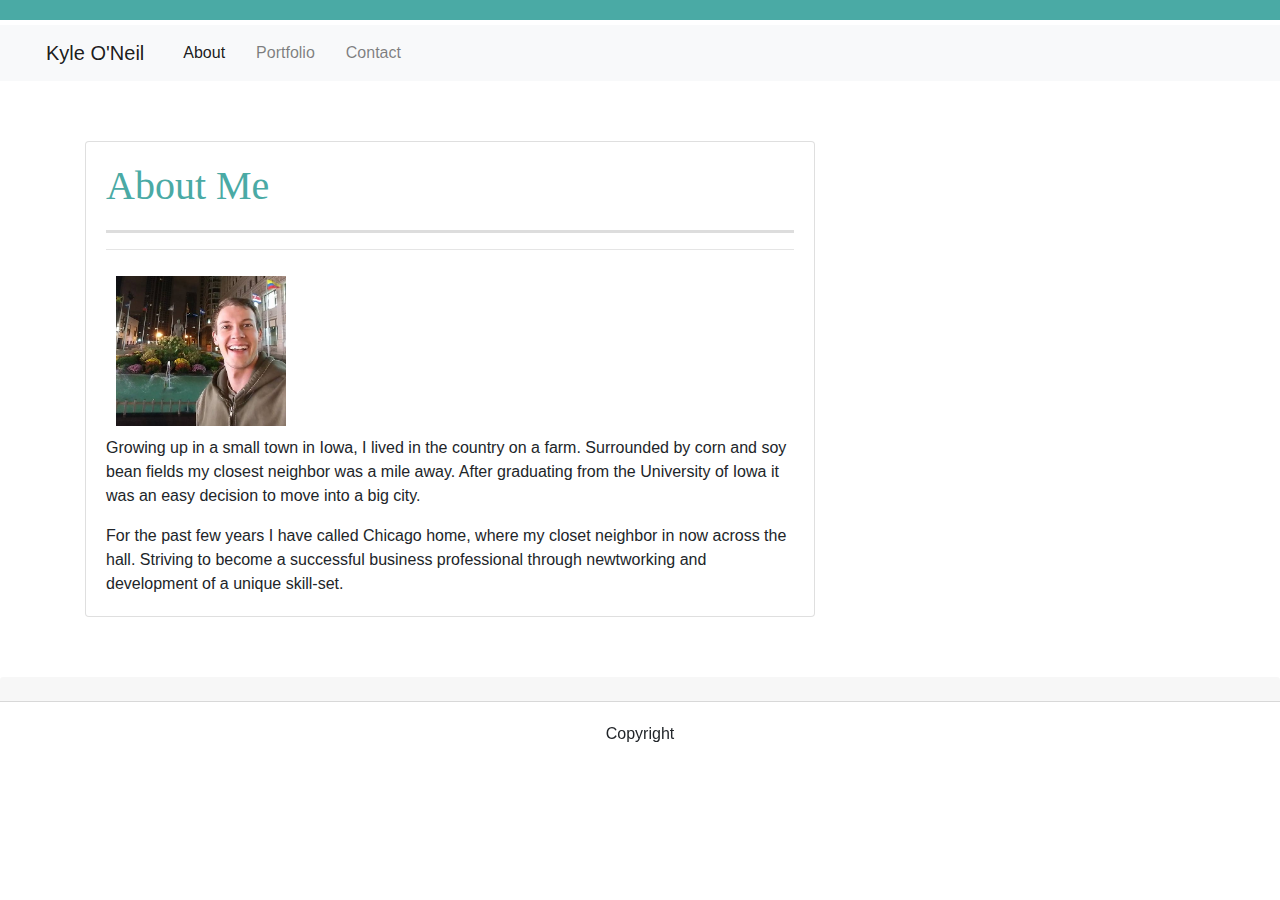
<file: index.html>
<!DOCTYPE html>
<html lang="en">
<head>
    <meta charset="UTF-8">
    <meta name="viewport" content="width=device-width, initial-scale=1.0">
    <meta http-equiv="X-UA-Compatible" content="ie=edge">
    <title>Home</title>
    <link rel="stylesheet" href="css/style.css">   
    <link rel="stylesheet" href="assets/images">
    <link rel="stylesheet" href="https://stackpath.bootstrapcdn.com/bootstrap/4.3.1/css/bootstrap.min.css" integrity="sha384-ggOyR0iXCbMQv3Xipma34MD+dH/1fQ784/j6cY/iJTQUOhcWr7x9JvoRxT2MZw1T" crossorigin="anonymous">

</head>
<body>
  
    <nav class="navbar navbar-expand-lg navbar-light bg-light">
        <a class="navbar-brand" href="#">Kyle O'Neil</a>
        <button class="navbar-toggler" type="button" data-toggle="collapse" data-target="#navbarNav" aria-controls="navbarNav" aria-expanded="false" aria-label="Toggle navigation">
          <span class="navbar-toggler-icon"></span>
        </button>
        <div class="collapse navbar-collapse" id="navbarNav">
          <ul class="navbar-nav">
            <li class="nav-item active">
              <a class="nav-link" href="index.html">About <span class="sr-only">(current)</span></a>
            </li>
            <li class="nav-item">
              <a class="nav-link" href="portfolio.html">Portfolio</a>
            </li>
            <li class="nav-item">
              <a class="nav-link" href="contact.html">Contact</a>
            </li>
          </ul>
        </div>
      </nav>
      
      <div id="stripe">
      </div>
        
        <div class="container">
          <div class="row">
            <div class="col-lg-8">
                <div class="card">
                    <div class="card-body">
                      <h1>About Me</h1>
                      <hr>
                      <img id="photo" src="assets/images/photo1.jpg" style="width: 170px;height: 150px">
                      <p class="about">
                        Growing up in a small town in Iowa, I lived in the country on a farm. Surrounded by corn and soy bean fields my closest neighbor was a mile away.
                        After graduating from the University of Iowa it was an easy decision to move into a big city.</p> 
                      <p class="about">For the past few years I have called Chicago home, where my closet neighbor in now across the hall. 
                        Striving to become a successful business professional through newtworking and development of a unique skill-set. 
                      </p>
                    </div>
                </div>    
              </div>
          </div>
          </div>

        <div class="card1">
              <div class="card-header">
              </div>
              <div class="card-body">
                  <p style="text-align:center">Copyright</p>
              </div>
           </div>
    
</body>
</html>
</file>
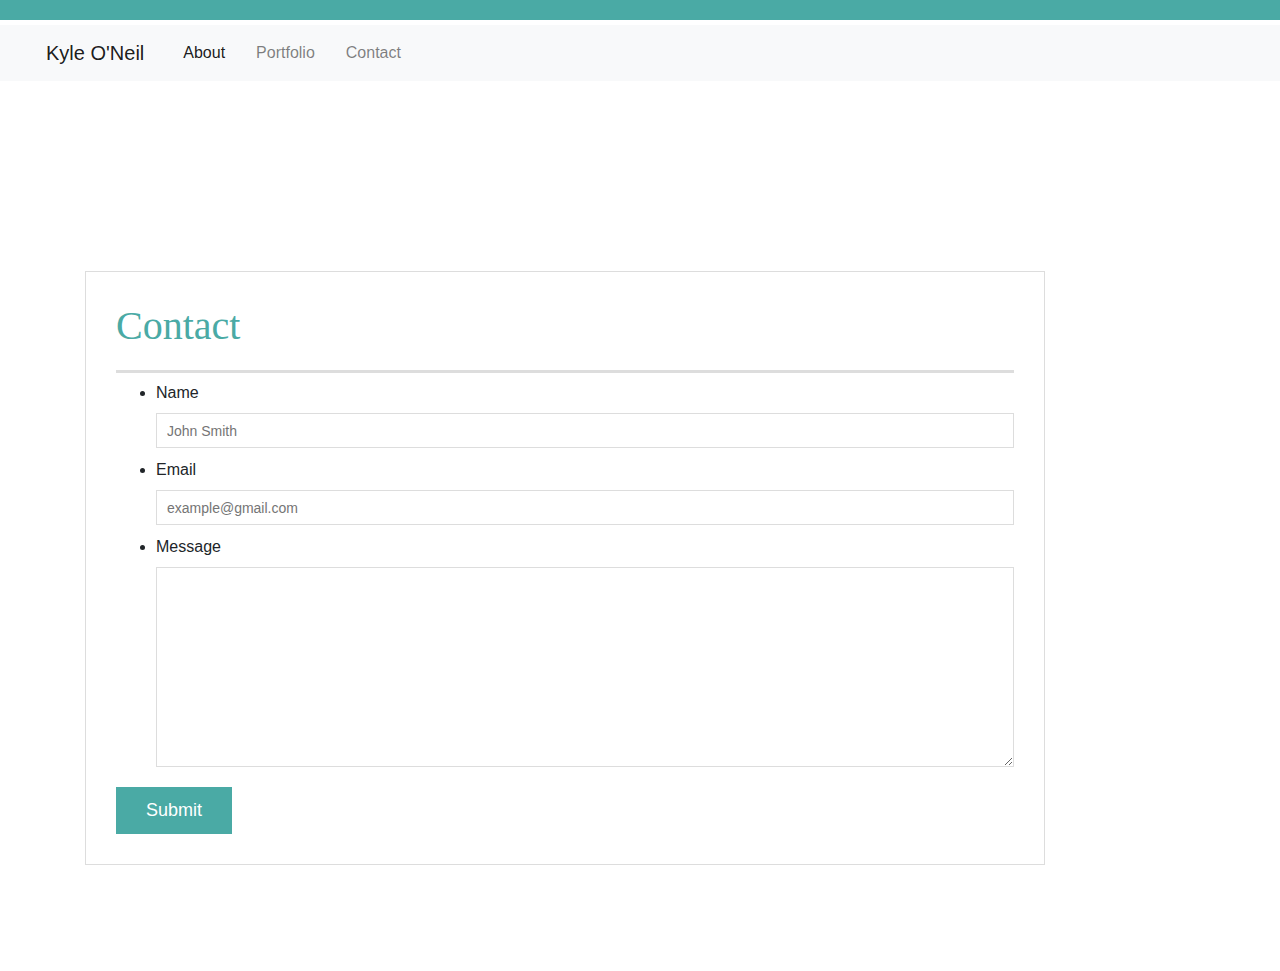
<file: contact.html>
<!DOCTYPE html>
<html lang="en">
<head>
    <meta charset="UTF-8">
    <meta name="viewport" content="width=device-width, initial-scale=1.0">
    <meta http-equiv="X-UA-Compatible" content="ie=edge">
    <title>Contact</title>
    <link rel="stylesheet" href="css/style.css">
    <link rel="stylesheet" href="assets/images/">
    <link rel="stylesheet" href="https://stackpath.bootstrapcdn.com/bootstrap/4.3.1/css/bootstrap.min.css" integrity="sha384-ggOyR0iXCbMQv3Xipma34MD+dH/1fQ784/j6cY/iJTQUOhcWr7x9JvoRxT2MZw1T" crossorigin="anonymous">
</head>
<body>
        <nav class="navbar navbar-expand-lg navbar-light bg-light">
                <a class="navbar-brand" href="#">Kyle O'Neil</a>
                <button class="navbar-toggler" type="button" data-toggle="collapse" data-target="#navbarNav" aria-controls="navbarNav" aria-expanded="false" aria-label="Toggle navigation">
                  <span class="navbar-toggler-icon"></span>
                </button>
                <div class="collapse navbar-collapse" id="navbarNav">
                  <ul class="navbar-nav">
                    <li class="nav-item active">
                      <a class="nav-link" href="index.html">About <span class="sr-only">(current)</span></a>
                    </li>
                    <li class="nav-item">
                      <a class="nav-link" href="portfolio.html">Portfolio</a>
                    </li>
                    <li class="nav-item">
                      <a class="nav-link" href="contact.html">Contact</a>
                    </li>
                  </ul>
                </div>
              </nav>
              
      <div id="stripe">
      </div>
        <div>
                <div id="main-container" class="container">
                        <section class="main-section">
                          <h1>Contact</h1>
                    
                          <form id="contact-form">
                            <ul>
                              <li>
                                <label for="name">Name</label>
                                <input type="text" id="name" name="name" placeholder="John Smith" required="required">
                              </li>
                              <li>
                                <label for="email">Email</label>
                                <input type="email" id="email" name="email" placeholder="example@gmail.com" required="required">
                              </li>
                              <li>
                                <label for="message">Message</label>
                                <textarea id="message" name="message" required="required"></textarea>
                              </li>
                            </ul>
                            <input type="submit">
                          </form>
                    
                        </section>
                    
                      </div>
                      
            </div>    
        <div class="card1">
                    <div class="card-header">
                    </div>
                    <div class="card-body">
                        <p style="text-align:center">Copyright</p>
                    </div>
            </div>
    
</body>
</html>
</file>
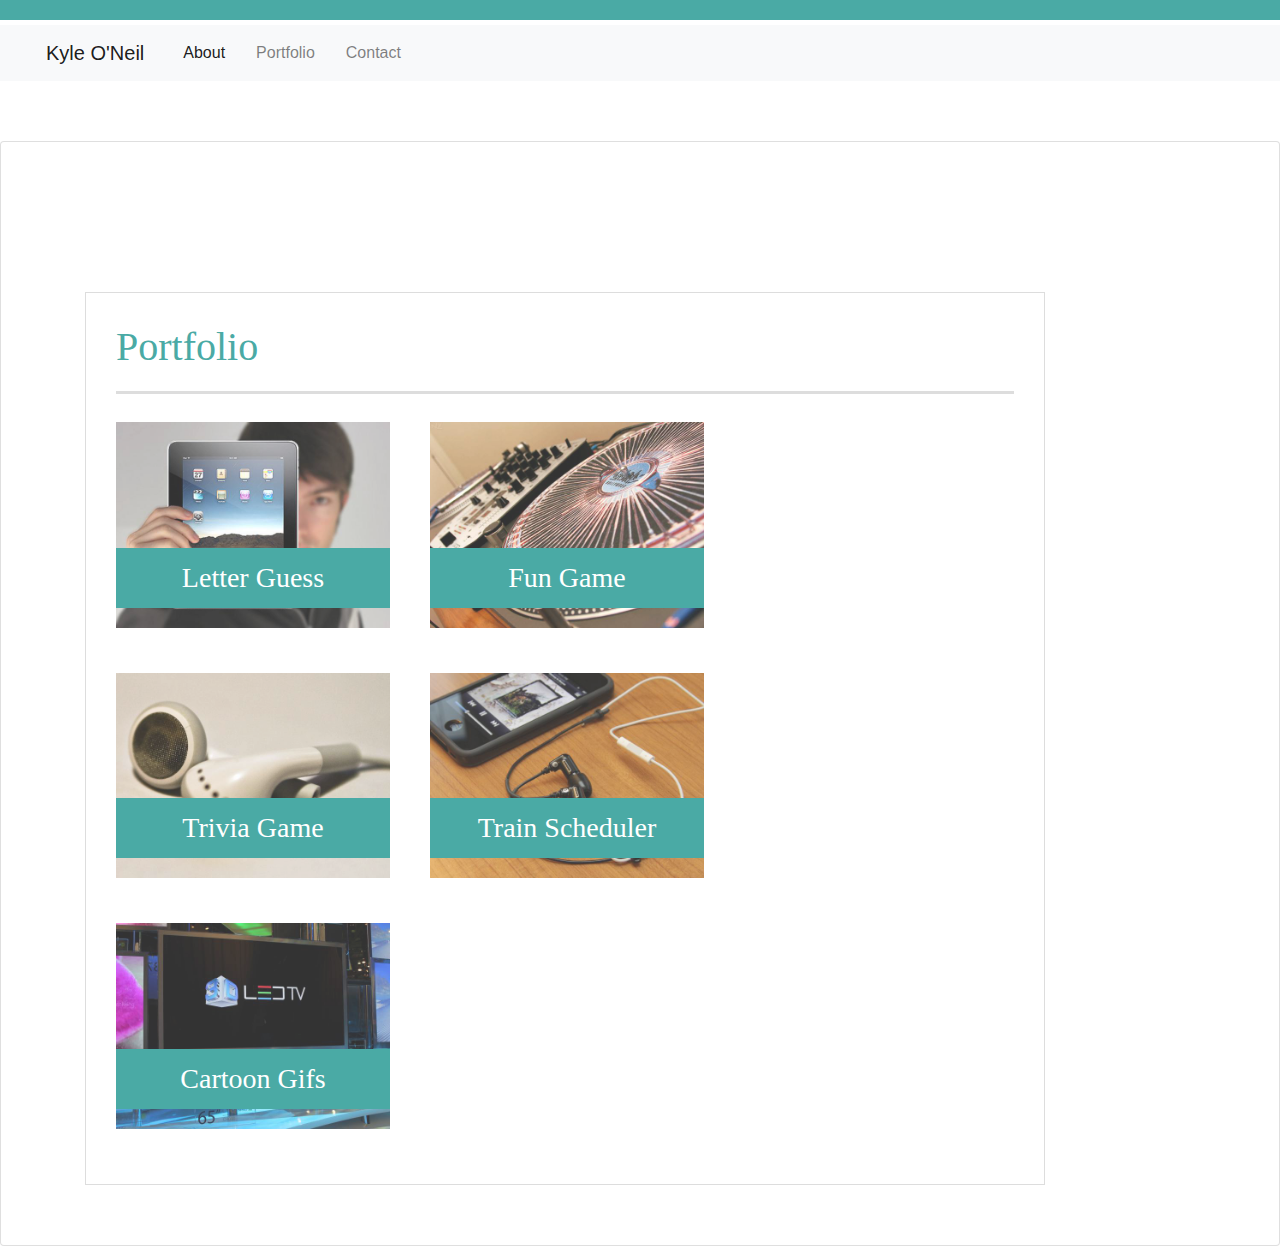
<file: portfolio.html>
<!DOCTYPE html>
<html lang="en">
<head>
    <meta charset="UTF-8">
    <meta name="viewport" content="width=device-width, initial-scale=1.0">
    <meta http-equiv="X-UA-Compatible" content="ie=edge">
    <title>Projects</title>
    <link rel="stylesheet" href="css/style.css">
    <link rel="stylesheet" href="assets/images/">
    <link rel="stylesheet" href="https://stackpath.bootstrapcdn.com/bootstrap/4.3.1/css/bootstrap.min.css" integrity="sha384-ggOyR0iXCbMQv3Xipma34MD+dH/1fQ784/j6cY/iJTQUOhcWr7x9JvoRxT2MZw1T" crossorigin="anonymous">
</head>
<body>
    <nav class="navbar navbar-expand-lg navbar-light bg-light">
        <a class="navbar-brand" href="#">Kyle O'Neil</a>
        <button class="navbar-toggler" type="button" data-toggle="collapse" data-target="#navbarNav" aria-controls="navbarNav" aria-expanded="false" aria-label="Toggle navigation">
          <span class="navbar-toggler-icon"></span>
        </button>
        <div class="collapse navbar-collapse" id="navbarNav">
          <ul class="navbar-nav">
            <li class="nav-item active">
              <a class="nav-link" href="index.html">About <span class="sr-only">(current)</span></a>
            </li>
            <li class="nav-item">
              <a class="nav-link" href="portfolio.html">Portfolio</a>
            </li>
            <li class="nav-item">
              <a class="nav-link" href="contact.html">Contact</a>
            </li>
          </ul>
        </div>
      </nav>
      
      <div id="stripe">
      </div>

        <div class="card">
                    <div class="card-body">
                            <div id="main-container" class="container">
                                    <section class="main-section">
                                      <h1>Portfolio</h1>
                                
                                      <div class="work">
                                        <a href="https://kjoneil.github.io/Psychic-Game/">
                                        <img src="assets/images/technics-q-c-640-480-1.jpg" alt="Letter Guess">
                                          </a>
                                        <h3>Letter Guess</h3>
                                      </div>
                                      <div class="work">
                                        <a href="https://kjoneil.github.io/unit-4-game/">
                                        <img src="assets/images/technics-q-c-640-480-2.jpg" alt="Fun Game">
                                        </a>
                                        <h3>Fun Game</h3>
                                      </div>
                                      <div class="work">
                                          <a href="https://kjoneil.github.io/TriviaGame/">
                                        <img src="assets/images/technics-q-c-640-480-5.jpg" alt="Trivia Game">
                                          </a>
                                        <h3>Trivia Game</h3>
                                      </div>
                                      <div class="work">
                                        <a href="https://kjoneil.github.io/hw7/">
                                      <img src="assets/images/technics-q-c-640-480-7.jpg" alt="Train Scheduler">
                                        </a>
                                      <h3>
                                        Train Scheduler
                                      </h3>
                                    </div>
                                    <div class="work">
                                      <a href="https://kjoneil.github.io/homework_6/">
                                    <img src="assets/images/technics-q-c-640-480-9.jpg" alt="Train Scheduler">
                                      </a>
                                    <h3>
                                      Cartoon Gifs
                                    </h3>
                                  </div>
                                    </section>
                                </div>
                            </div>
            </div>
        <div class="card1">
              <div class="card-header">
              </div>
              <div class="card-body">
                  <p style="text-align:center">Copyright</p>
              </div>
           </div>
</body>
</html>
</file>
<file: css/style.css>
body {
  font-family: Arial, "Helvetica Neue", Helvetica, sans-serif;
  font-size: 18px;
  line-height: 34px;
  color: #777777;
  background-color: #4aaaa5;
}

* {
  box-sizing: border-box;
}

/* general */

.container {
  width: 100%;
  max-width: 960px;
  margin: 0 auto;
  clear: both;
}

h1,
h2,
h3,
p {
  margin-bottom: 20px;
}

p:last-child {
  margin-bottom: 0;
}

h1,
h2,
h3 {
  font-family: Georgia, Times, "Times New Roman", serif;
  font-weight: 700;
  color: #4aaaa5;
}

h1 {
  padding-bottom: 20px;
  font-size: 30px;
  line-height: 49px;
  border-bottom: 3px solid #dddddd;
}

h2,
h3 {
  font-size: 22px;
}

/* header */

#masthead {
  position: fixed;
  z-index: 99;
  width: 100%;
  margin: 0 0 30px;
  overflow: auto;
  color: #ffffff;
  background: #ffffff;
  border-bottom: 2px solid #cccccc;
}

#logo {
  float: left;
  width: 250px;
  height: 90px;
  font-family: Georgia, Times, "Times New Roman", serif;
  font-size: 30px;
  font-weight: 700;
  line-height: 90px;
  color: #ffffff;
  text-align: center;
  text-decoration: none;
  background: #4aaaa5;
}


nav {
  float: left;
  width: 100%;
  margin-top: 25px; margin-bottom: 60px;
}

nav a {
  display: inline-block;
  padding-left: 15px;
  margin-left: 15px;
  line-height: 18px;
  color: #999;
  text-decoration: none;
  border-left: 1px solid #efefef;
}

nav a:first-child {
  border-left: 0 none;
}
#stripe{
  height: 20px;
  background-color: #4aaaa5;
}

/* footer */

footer {
  padding: 30px 0;
  clear: both;
  font-size: 12px;
  color: #ffffff;
  color: #cccccc;
  text-align: center;
  background: #666666;
  border-top: 8px solid #4aaaa5;
  height: 50px;
}

h3, h2 {
  padding-bottom: 20px;
  margin-bottom: 15px;
  line-height: 22px;
  border-bottom: 2px solid #eeeeee;
}
.card1{
  position: fixed;
  width: 100%;
  margin-top: 60px;
}

/* main */

#main-container {
  padding-top: 130px;
  min-height: calc(100vh - 70px);
}

.main-section {
  float: left;
  width: 100%;
  max-width: 960px;
  padding: 30px;
  margin: 0 0 40px;
  background: #ffffff;
  border: 1px solid #dddddd;
}

#photo{
float: left; 
margin: 10px;
}
.about{
float: right;
}
.card{
  border: transparent; border-radius: 20px;
}


/* portfolio page */

.work {
  position: relative;
  float: left;
  width: 274px;
  margin: 20px 0 25px;
  overflow: auto;
}

.work:nth-child(even) {
  margin-right: 40px;
}

.work img {
  width: 100%;
  border: 0 none;
  opacity: 0.8;
}

.work h3 {
  position: absolute;
  bottom: 20px;
  width: 100%;
  padding: 15px;
  margin-bottom: 0;
  font-weight: 300;
  line-height: 30px;
  color: #ffffff;
  text-align: center;
  background: #4aaaa5;
  border-bottom: 0;
}

.auth-image {
  float: left;
  width: 200px;
  height: auto;
  margin-top: 10px;
  margin-right: 25px;
}

/* contact page */

#contact-form ul {
  margin-bottom: 20px;
}

#contact-form li {
  margin-bottom: 10px;
}

label,
input[type=text],
input[type=email],
textarea {
  display: block;
  width: 100%;
}

input[type=text],
input[type=email],
textarea {
  height: 35px;
  padding: 0 10px;
  font-size: 14px;
  border: 1px solid #dddddd;
}

textarea {
  height: 200px;
}

input[type=submit] {
  padding: 10px 30px;
  font-size: 18px;
  color: #ffffff;
  cursor: pointer;
  background: #4aaaa5;
  border: 0 none;
}
@media screen and (max-width:980px){
#masthead{position: static;}
}
@media screen and (max-width:768px){
#masthead{position: static;}
  .column{width: 100%;}
}
@media screen and (max-width:640px){
#masthead{position: static;}
  .column{width:100%;}
}
</file>
